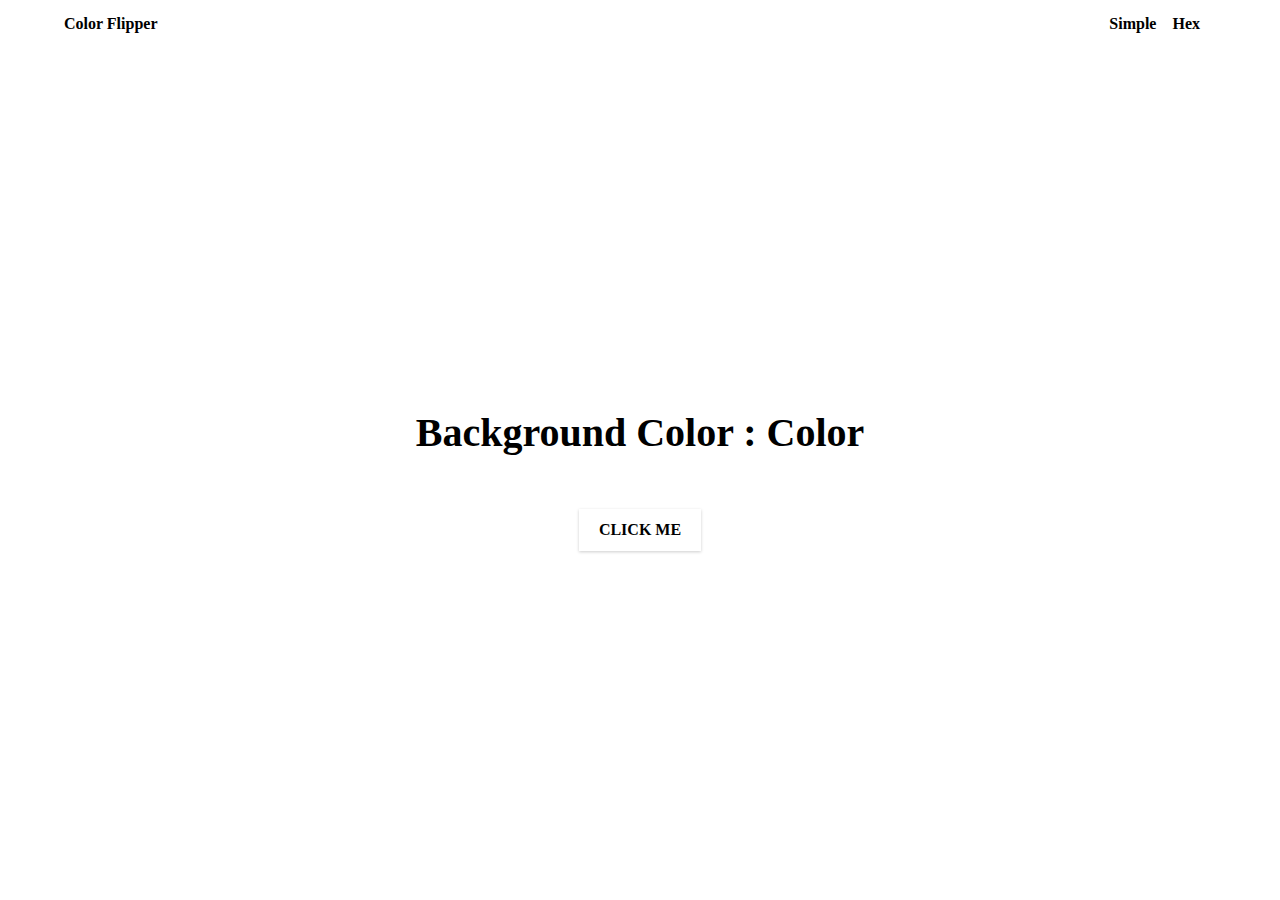
<file: index.html>
<!DOCTYPE html>
<html lang="en">
  <head>
    <meta charset="UTF-8" />
    <meta name="viewport" content="width=device-width, initial-scale=1.0" />
    <title>Color Flipper || Simple</title>

    <!-- styles -->
    <link rel="stylesheet" href="styles.css" />
  </head>
  <body>
    <nav>
      <div class="nav-center">
        <h4>color flipper</h4>
        <ul class="nav-links">
          <li><a href="index.html">simple</a></li>
          <li><a href="hex.html">hex</a></li>
        </ul>
      </div>
    </nav>
    <main>
      <div class="container">
        <h2>background color : <span class="color">Color</span></h2>
        <button class="btn btn-hero" id="btn">click me</button>
      </div>
    </main>
    <!-- javascript -->
    <script src="script.js"></script>
  </body>
</html>
</file>
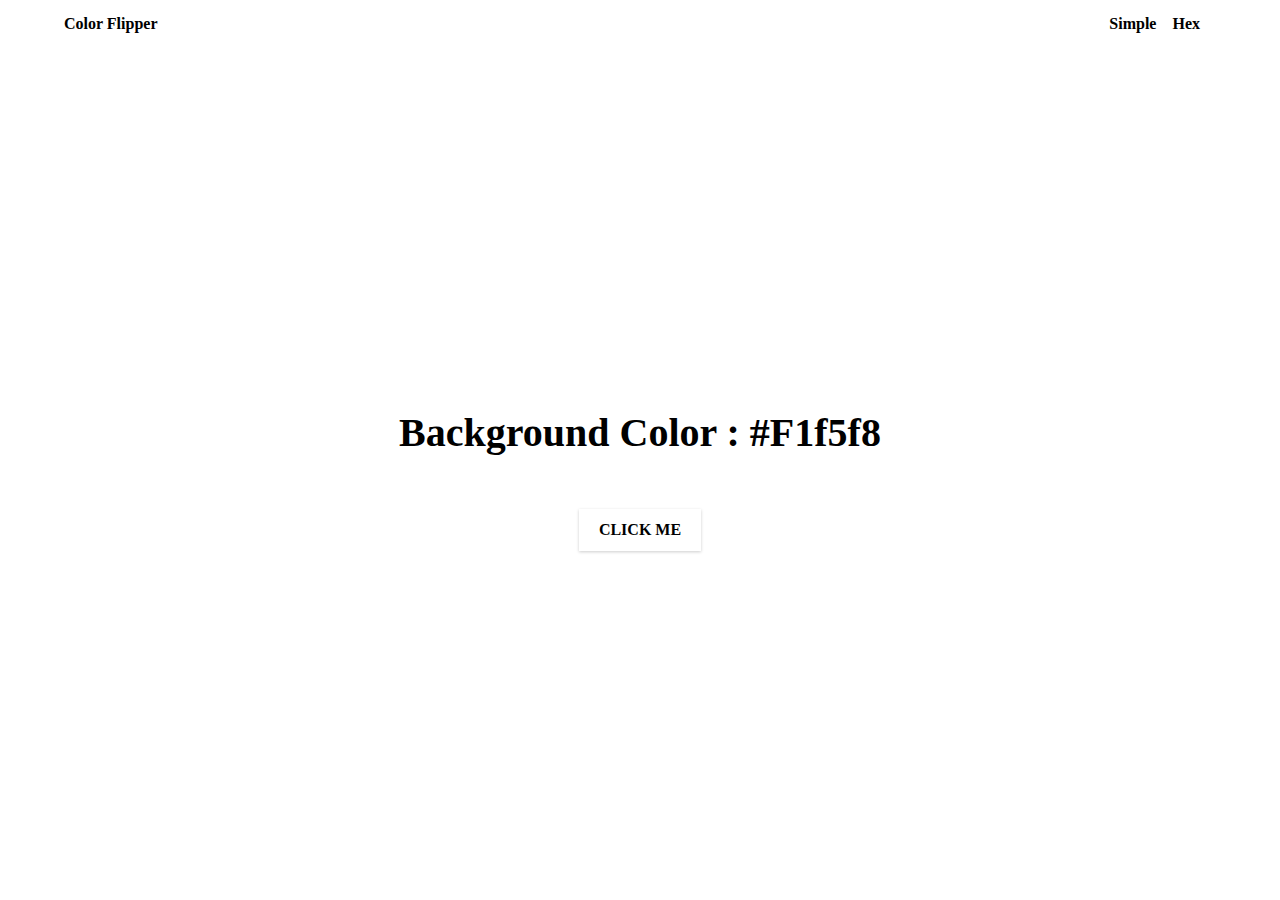
<file: hex.html>
<!DOCTYPE html>
<html lang="en">
  <head>
    <meta charset="UTF-8" />
    <meta name="viewport" content="width=device-width, initial-scale=1.0" />
    <title>Color Flipper || Hex</title>

    <!-- styles -->
    <link rel="stylesheet" href="styles.css" />
  </head>

  <body>
    <nav>
      <div class="nav-center">
        <h4>color flipper</h4>
        <ul class="nav-links">
          <li><a href="index.html">simple</a></li>
          <li><a href="hex.html">hex</a></li>
        </ul>
      </div>
    </nav>
    <main>
      <div class="container">
        <h2>background color : <span class="color">#f1f5f8</span></h2>
        <button class="btn btn-hero" id="btn">click me</button>
      </div>
    </main>
    <!-- javascript -->
    <script src="hex.js"></script>
  </body>
</html>
</file>
<file: styles.css>
/*
=============== 
Fonts
===============
*/
@import url("https://fonts.googleapis.com/css?family=Open+Sans|Roboto:400,700&display=swap");

*,
::after,
::before {
  margin: 0;
  padding: 0;
  box-sizing: border-box;
}
body {
  font-family: var(--ff-secondary);
  background: var(--clr-grey-10);
  color: var(--clr-grey-1);
  line-height: 1.5;
  font-size: 0.875rem;
}
ul {
  list-style-type: none;
}
a {
  text-decoration: none;
}
h1,
h2,
h3,
h4 {
  letter-spacing: var(--spacing);
  text-transform: capitalize;
  line-height: 1.25;
  margin-bottom: 0.75rem;
  font-family: var(--ff-primary);
}
h1 {
  font-size: 3rem;
}
h2 {
  font-size: 2rem;
}
h3 {
  font-size: 1.25rem;
}
h4 {
  font-size: 0.875rem;
}
p {
  margin-bottom: 1.25rem;
  color: var(--clr-grey-5);
}
@media screen and (min-width: 800px) {
  h1 {
    font-size: 4rem;
  }
  h2 {
    font-size: 2.5rem;
  }
  h3 {
    font-size: 1.75rem;
  }
  h4 {
    font-size: 1rem;
  }
  body {
    font-size: 1rem;
  }
  h1,
  h2,
  h3,
  h4 {
    line-height: 1;
  }
}
/*  global classes */

/* section */
.section {
  padding: 5rem 0;
}

.section-center {
  width: 90vw;
  margin: 0 auto;
  max-width: 1170px;
}
@media screen and (min-width: 992px) {
  .section-center {
    width: 95vw;
  }
}
main {
  min-height: 100vh;
  display: grid;
  place-items: center;
}

/*
=============== 
Nav
===============
*/
nav {
  background: var(--clr-white);
  height: 3rem;
  display: grid;
  align-items: center;
  box-shadow: var(--dark-shadow);
}
.nav-center {
  width: 90vw;
  max-width: var(--fixed-width);
  margin: 0 auto;
  display: flex;
  align-items: center;
  justify-content: space-between;
}
.nav-center h4 {
  margin-bottom: 0;
  color: var(--clr-primary-5);
}
.nav-links {
  display: flex;
}
nav a {
  text-transform: capitalize;
  font-weight: 700;
  font-size: 1rem;
  color: var(--clr-primary-1);
  letter-spacing: var(--spacing);
  margin-right: 1rem;
}
nav a:hover {
  color: var(--clr-primary-5);
}
/*
=============== 
Container
===============
*/
main {
  min-height: calc(100vh - 3rem);
  display: grid;
  place-items: center;
}
.container {
  text-align: center;
}
.container h2 {
  background: var(--clr-black);
  color: var(--clr-white);
  padding: 1rem;
  border-radius: var(--radius);
  margin-bottom: 2.5rem;
}
.color {
  color: var(--clr-primary-5);
}
.btn-hero {
  font-family: var(--ff-primary);
  text-transform: uppercase;
  background: transparent;
  color: var(--clr-black);
  letter-spacing: var(--spacing);
  display: inline-block;
  font-weight: 700;
  transition: var(--transition);
  border: 2px solid var(--clr-black);
  cursor: pointer;
  box-shadow: 0 1px 3px rgba(0, 0, 0, 0.2);
  border-radius: var(--radius);
  font-size: 1rem;
  padding: 0.75rem 1.25rem;
}
.btn-hero:hover {
  color: var(--clr-white);
  background: var(--clr-black);
}
</file>
